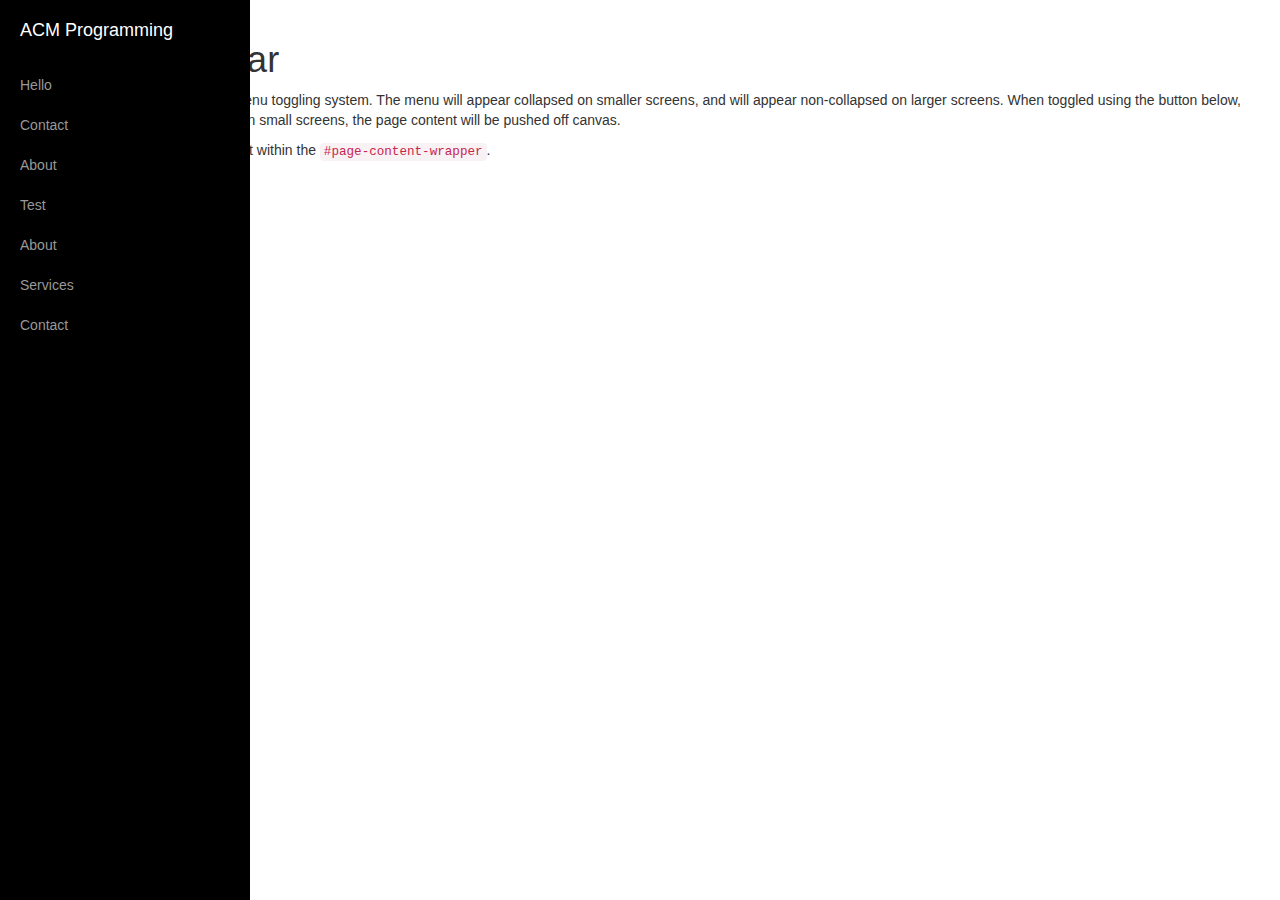
<file: index.html>
<html>

<head>
    <title> ACM Library </title>
    <!-- Latest compiled and minified CSS -->
    <link rel="stylesheet" href="bower_components/bootstrap/dist/css/bootstrap.min.css">
    <!-- CSS -->
    <link rel="stylesheet" href="css/style.css">
    <link rel="stylesheet" href="css/sidebar.css">
</head>

<body class="" ng-app="acmLibraryApp">
 
       <div id="wrapper" class="toggled" ng-include="'view/sidebar.html'">
       
       </div>
<!-- Page Content -->
        <div id="page-content-wrapper">
            <div class="container-fluid">
                <div class="row">
                    <div class="col-lg-12">
                        <h1>Simple Sidebar</h1>
                        <p>This template has a responsive menu toggling system. The menu will appear collapsed on smaller screens, and will appear non-collapsed on larger screens. When toggled using the button below, the menu will appear/disappear. On small screens, the page content will be pushed off canvas.</p>
                        <p>Make sure to keep all page content within the <code>#page-content-wrapper</code>.</p>
                        <br>
                        <br>
                        <div class="container-fluid">
                            <ui-view></ui-view>
                        </div>
                    </div>
                </div>
            </div>
        </div>
        <!-- /#page-content-wrapper -->
    <!-- /#wrapper -->

    
    <!-- Angular  -->
    <script src="bower_components/angular/angular.min.js">
    </script>
    <!-- firebase stuff -->
    <script src="bower_components/firebase/firebase.js"></script>
    <!-- UI router -->
    <script src="js/angular-ui-router.min.js">
    </script>
    <!-- jquery -->
    <script src="bower_components/jquery/dist/jquery.slim.min.js"></script>
    <script src="bower_components/bootstrap/dist/js/bootstrap.min.js"></script>
    <!-- Angular fire  -->
    <script src="bower_components/angularfire/dist/angularfire.min.js"></script>
    <!-- Angular app code  -->
    <script src="js/app.js"></script>
    <!-- Angular controllers -->
    <script src="js/angularControllers/testCtrl.js"></script>
    <!-- Menu Toggle Script -->
</body>

</html>
</file>
<file: css/style.css>
#page-content-wrapper {
	float: right;
}
</file>
<file: css/sidebar.css>
/*!
 * Start Bootstrap - Simple Sidebar (http://startbootstrap.com/)
 * Copyright 2013-2016 Start Bootstrap
 * Licensed under MIT (https://github.com/BlackrockDigital/startbootstrap/blob/gh-pages/LICENSE)
 */

 body {
    overflow-x: hidden;
 }

/* Toggle Styles */

#wrapper {
    padding-left: 0;
    -webkit-transition: all 0.5s ease;
    -moz-transition: all 0.5s ease;
    -o-transition: all 0.5s ease;
    transition: all 0.5s ease;
}

#wrapper.toggled {
    padding-left: 250px;
}

#sidebar-wrapper {
    z-index: 1000;
    position: fixed;
    left: 250px;
    width: 0;
    height: 100%;
    margin-left: -250px;
    overflow-y: auto;
    background: #000;
    -webkit-transition: all 0.5s ease;
    -moz-transition: all 0.5s ease;
    -o-transition: all 0.5s ease;
    transition: all 0.5s ease;
}

#wrapper.toggled #sidebar-wrapper {
    width: 250px;
}

#page-content-wrapper {
    width: 100%;
    position: absolute;
    padding: 15px;
}

#wrapper.toggled #page-content-wrapper {
    position: absolute;
    margin-right: -250px;
}

/* Sidebar Styles */

.sidebar-nav {
    position: absolute;
    top: 0;
    width: 250px;
    margin: 0;
    padding: 0;
    list-style: none;
}

.sidebar-nav li {
    text-indent: 20px;
    line-height: 40px;
}

.sidebar-nav li a {
    display: block;
    text-decoration: none;
    color: #999999;
}

.sidebar-nav li a:hover {
    text-decoration: none;
    color: #fff;
    background: rgba(255,255,255,0.2);
}

.sidebar-nav li a:active,
.sidebar-nav li a:focus {
    text-decoration: none;
}

.sidebar-nav > .sidebar-brand {
    height: 65px;
    font-size: 18px;
    line-height: 60px;
}

.sidebar-nav > .sidebar-brand a {
    color: #999999;
}

.sidebar-nav > .sidebar-brand a:hover {
    color: #fff;
    background: none;
}

@media(min-width:768px) {
    #wrapper {
        padding-left: 0;
    }

    #wrapper.toggled {
        padding-left: 250px;
    }

    #sidebar-wrapper {
        width: 0;
    }

    #wrapper.toggled #sidebar-wrapper {
        width: 250px;
    }

    #page-content-wrapper {
        padding: 20px;
        position: relative;
    }

    #wrapper.toggled #page-content-wrapper {
        position: relative;
        margin-right: 0;
    }
}
</file>
